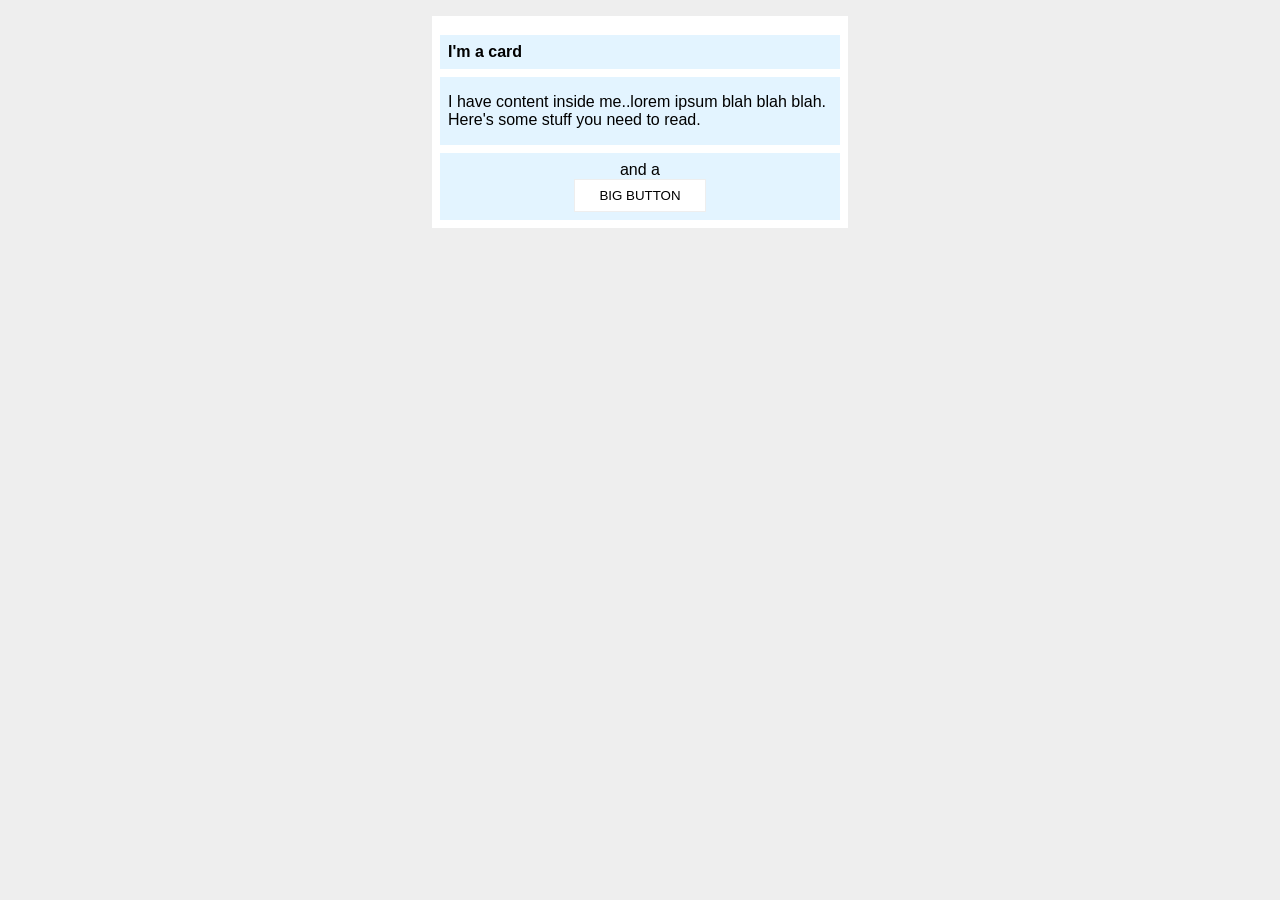
<file: foundations/block-and-inline/02-margin-and-padding-2/index.html>
<!doctype html>
<html lang="en">
  <head>
    <meta charset="UTF-8" />
    <meta http-equiv="X-UA-Compatible" content="IE=edge" />
    <meta name="viewport" content="width=device-width, initial-scale=1.0" />
    <title>Margin and Padding exercise 2</title>
    <link rel="stylesheet" href="style.css" />
  </head>
  <body>
    <div class="card">
      <h1 class="title">I'm a card</h1>
      <div class="content">I have content inside me..lorem ipsum blah blah blah. Here's some stuff you need to read.</div>
      <div class="button-container">and a <button>BIG BUTTON</button></div>
    </div>
  </body>
</html>
</file>
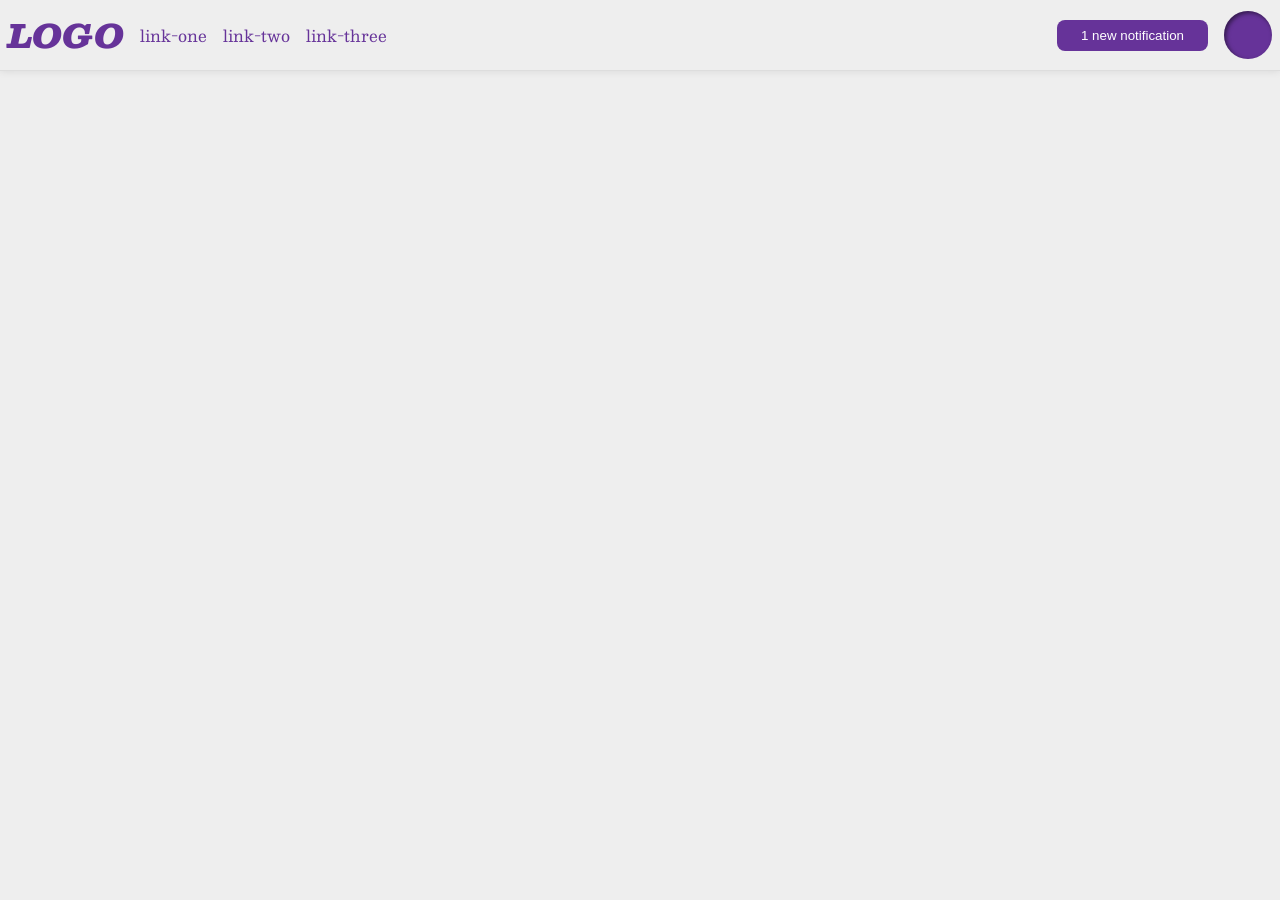
<file: foundations/flex/03-flex-header-2/index.html>
<!doctype html>
<html lang="en">
  <head>
    <meta charset="UTF-8" />
    <meta http-equiv="X-UA-Compatible" content="IE=edge" />
    <meta name="viewport" content="width=device-width, initial-scale=1.0" />
    <title>Flex Header 2</title>
    <link rel="stylesheet" href="style.css" />
  </head>
  <body>
    <div class="header">
      <div class="left">
        <div class="logo">
          LOGO
        </div>
        <ul class="links">
          <li><a href="https://google.com">link-one</a></li>
          <li><a href="https://google.com">link-two</a></li>
          <li><a href="https://google.com">link-three</a></li>
        </ul>
      </div>
      <div class="right">
        <button class="notifications">
          1 new notification
        </button>
        <div class="profile-image"></div>
      </div>
    </div>
  </body>
</html>
</file>
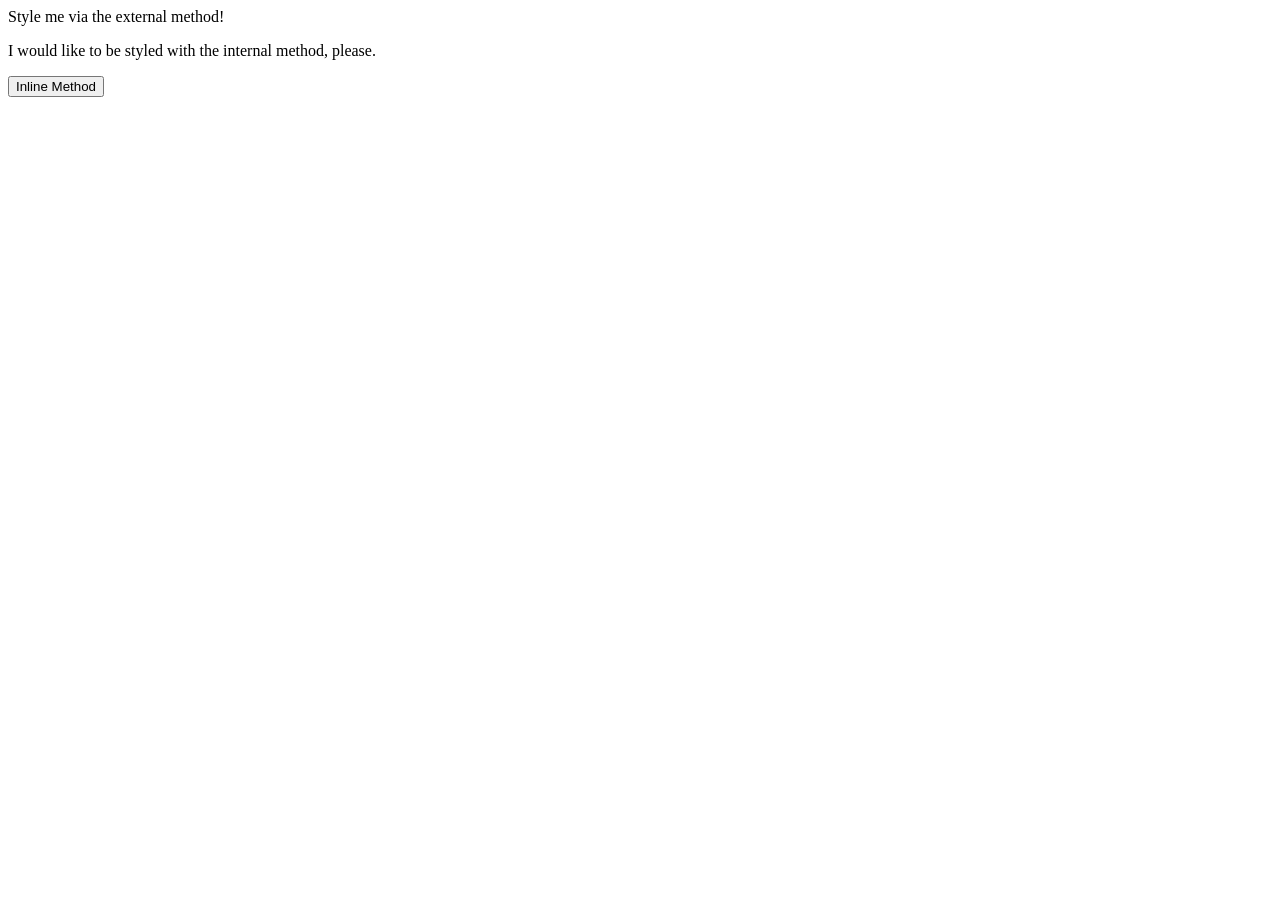
<file: foundations/intro-to-css/01-css-methods/index.html>
<!DOCTYPE html>
<html lang="en">
  <head>
    <meta charset="UTF-8">
    <meta http-equiv="X-UA-Compatible" content="IE=edge">
    <meta name="viewport" content="width=device-width, initial-scale=1.0">
    <link href="./sytles.css" rel="style sheet">
    <title>Methods for Adding CSS</title>
  </head>
  <body>
    <div>Style me via the external method!</div>
    <p>I would like to be styled with the internal method, please.</p>
    <button>Inline Method</button>
  </body>
</html>
</file>
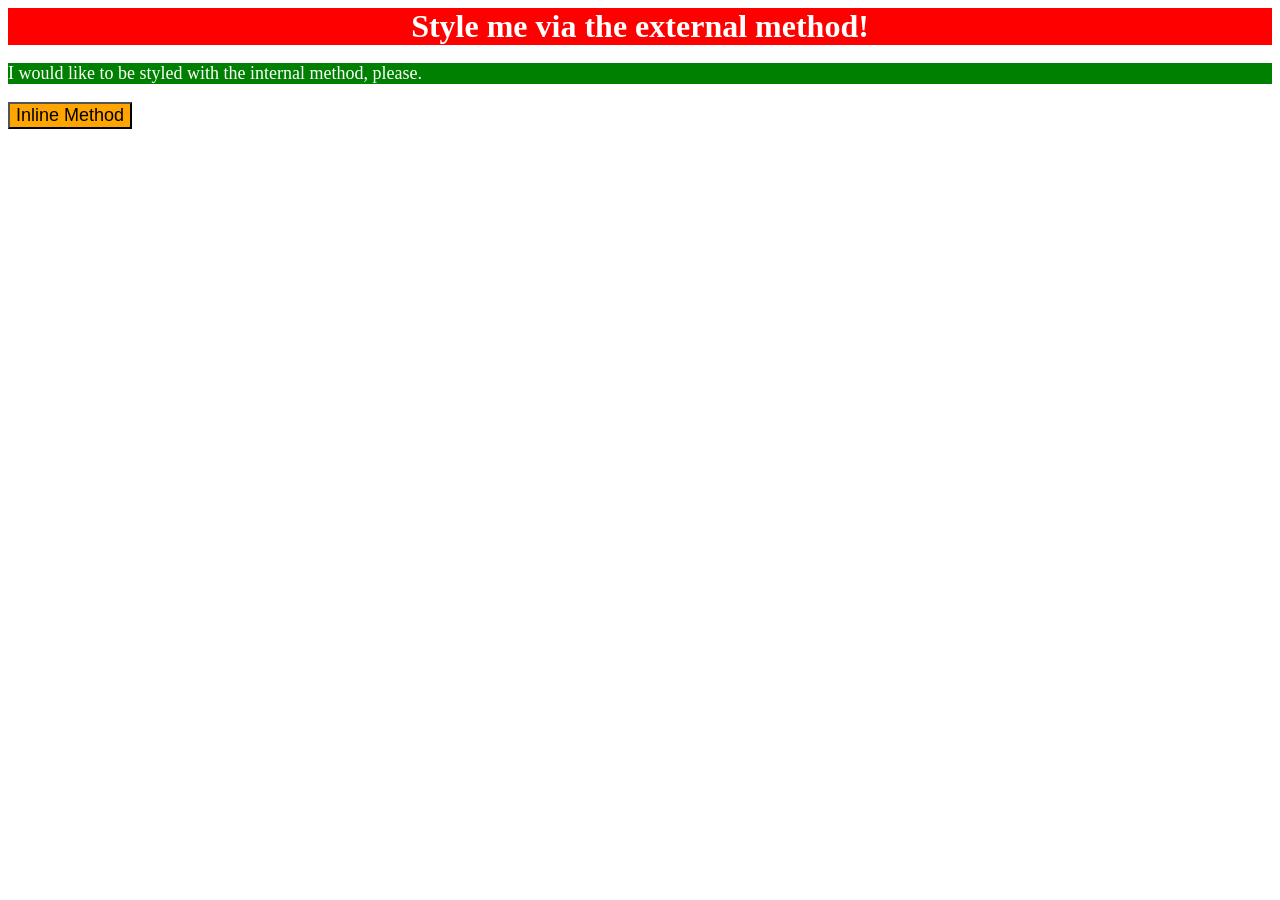
<file: foundations/intro-to-css/01-css-methods/index internal.html>
<!doctype html>
<html lang="en">
  <head>
    <meta charset="UTF-8" />
    <meta http-equiv="X-UA-Compatible" content="IE=edge" />
    <meta name="viewport" content="width=device-width, initial-scale=1.0" />
    <style>
      div {
        background-color: red;
        color: white;
        font-size: 32px;
        text-align: center;
        font-weight: bold;
      }

      p {
        background-color: green;
        color: white;
        font-size: 18px;
      }

      button {
        background-color: orange;
        font-size: 18px;
      }
    </style>
    <title>Methods for Adding CSS</title>
  </head>
  <body>
    <div
      style="
        background-color: red;
        color: white;
        font-size: 32px;
        text-align: center;
        font-weight: bold;
      "
    >
      Style me via the external method!
    </div>
    <p>
      I would like to be styled with the internal method, please.
    </p>
    <button style="background-color: orange; font-size: 18px">
      Inline Method
    </button>
  </body>
</html>
</file>
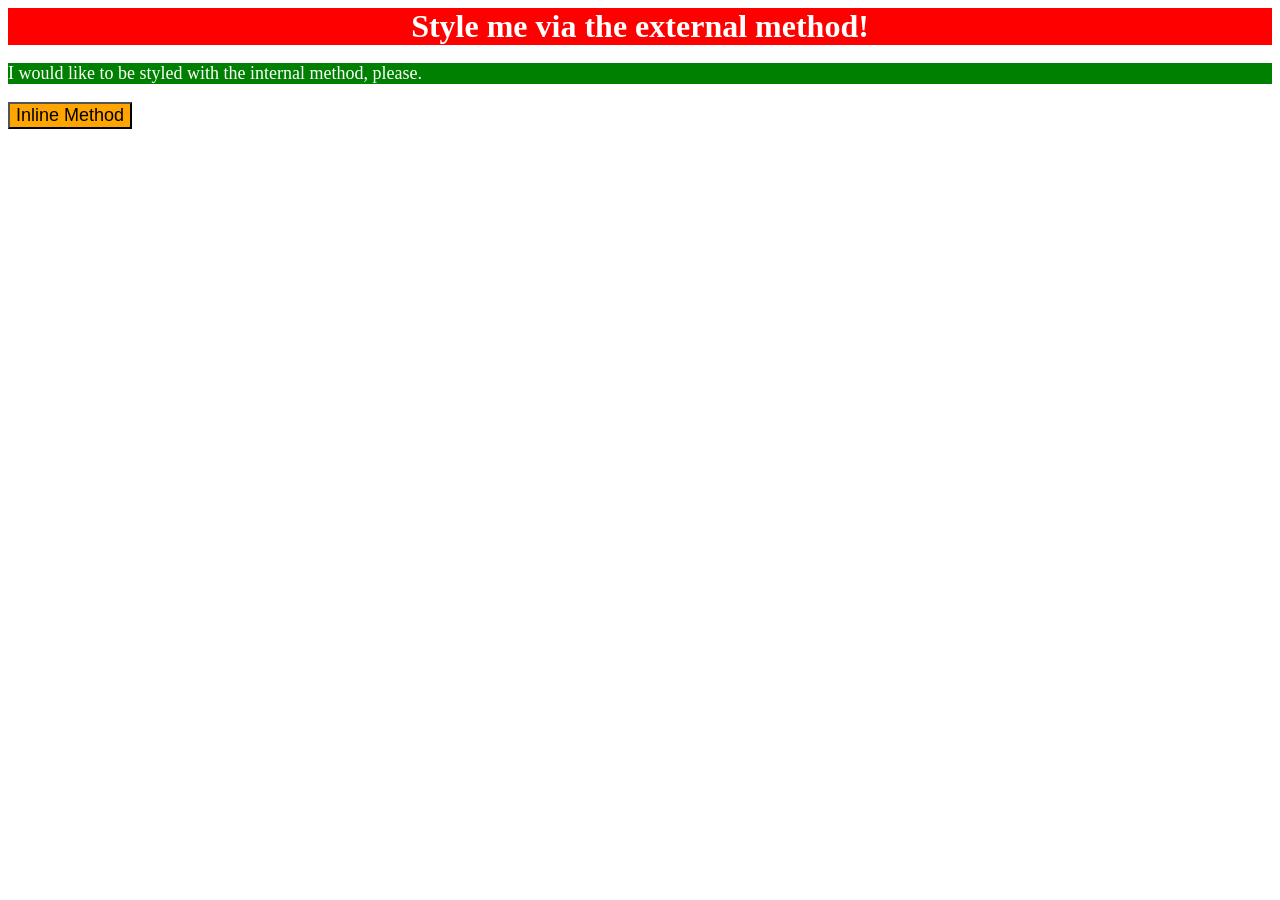
<file: foundations/intro-to-css/01-css-methods/index-inline.html>
<!doctype html>
<html lang="en">
  <head>
    <meta charset="UTF-8" />
    <meta http-equiv="X-UA-Compatible" content="IE=edge" />
    <meta name="viewport" content="width=device-width, initial-scale=1.0" />
    <title>Methods for Adding CSS</title>
  </head>
  <body>
    <div style="background-color: red; color: white; font-size: 32px; text-align: center; font-weight: bold;">Style me via the external method!</div>
    <p style=" background-color: green; color: white; font-size: 18px;">I would like to be styled with the internal method, please.</p>
    <button style="background-color: orange; font-size: 18px;">Inline Method</button>
  </body>
    </html>
</file>
<file: foundations/block-and-inline/02-margin-and-padding-2/style.css>
body {
  background: #eee;
  font-family: sans-serif;
}

.card {
  width: 400px;
  background: #fff;
  margin: 16px auto;
  padding: 8px;
}

.title {
  background: #e3f4ff;
  margin-bottom: 8px;
  font-size: 16px;
  padding: 8px;
}

.content {
  background: #e3f4ff;
  margin-bottom: 8px;
  padding: 16px 8px;
}

.button-container {
  background: #e3f4ff;
  text-align: center;
  padding: 8px;
}

button {
  background: white;
  border: 1px solid #eee;
  display: block;
  margin: 0 auto;
  padding: 8px 24px;
}
</file>
<file: foundations/flex/03-flex-header-2/style.css>
/* this is some magical font-importing.  
you'll learn about it later. */
@import url('https://fonts.googleapis.com/css2?family=Besley:ital,wght@0,400;1,900&display=swap');

body {
  margin: 0;
  background: #eee;
  font-family: Besley, serif;  
}

.header {
  display: flex;
  justify-content: space-between;
  padding: 8px;~
  background: white;
  border-bottom: 1px solid #ddd;
  box-shadow: 0 0 8px rgba(0,0,0,.1);
}

.profile-image {
  background: rebeccapurple;
  box-shadow: inset 2px 2px 4px rgba(0,0,0,.5);
  border-radius: 50%;
  width: 48px;
  height: 48px;
}

.logo {
  color: rebeccapurple;
  font-size: 32px;
  font-weight: 900;
  font-style: italic;
}

button {
  border: none;
  border-radius: 8px;
  background: rebeccapurple;
  color: white;
  padding: 8px 24px;
}

a {
  /* this removes the line under our links */
  text-decoration: none;
  color: rebeccapurple;
}

ul {
  display: flex;
  margin: 0;
  padding: 0;
  gap: 16px;
  list-style-type: none;
}

.left, .right {
  display: flex;
  align-items: center;
  gap: 16px
}
</file>
<file: foundations/intro-to-css/01-css-methods/sytles.css>
div {
    background-color: red; color: white; font-size: 32px; text-align: center; font-weight: bold;
}

p {
    background-color: green; color: white; font-size: 18px;
}

button {
    background-color: orange; font-size: 18px;
}
</file>
